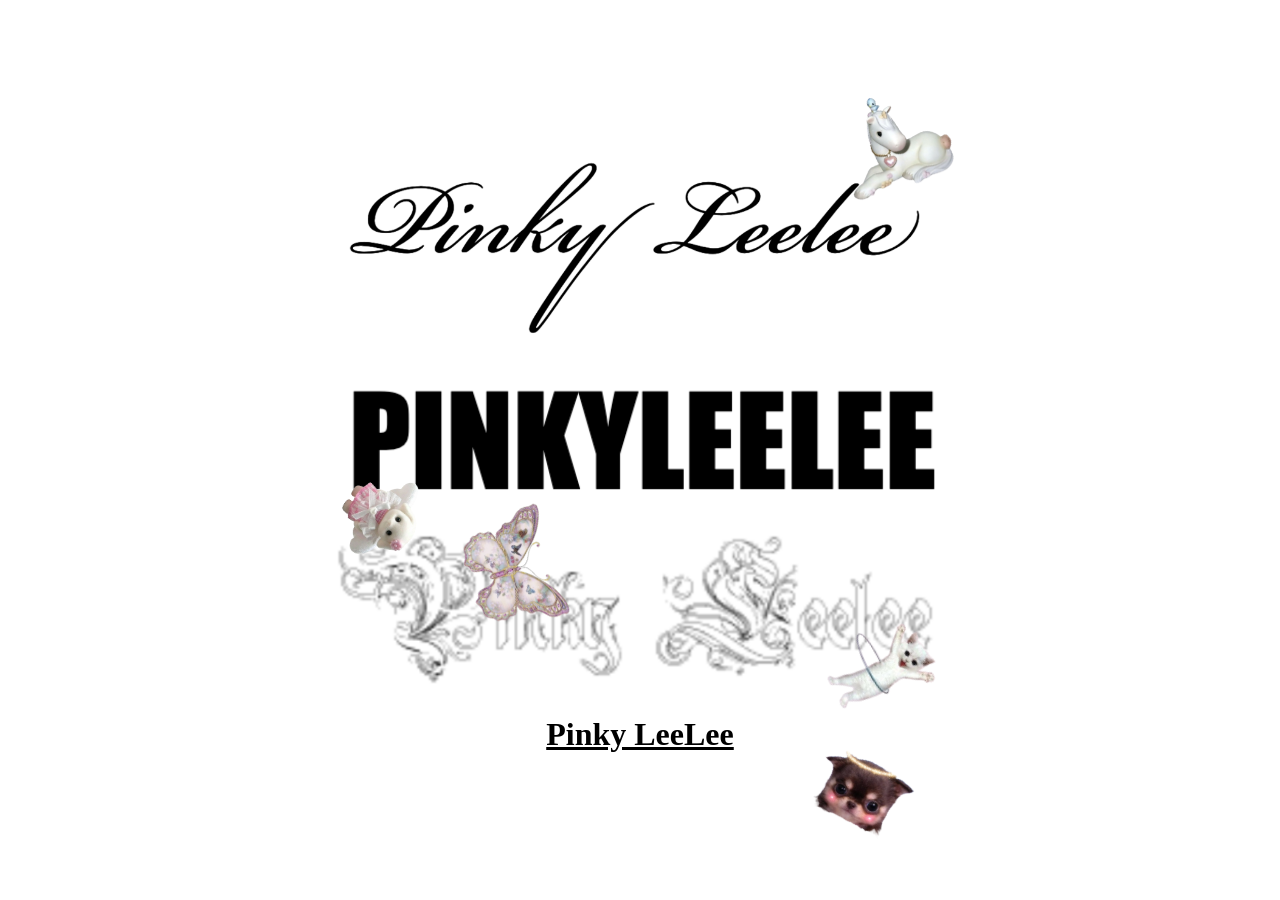
<file: index.html>
<!DOCTYPE html>
<html lang="en">
  <head>
    <meta charset="UTF-8" />
    <meta name="viewport" content="width=device-width, initial-scale=1.0" />
    <title>Pinky Leelee</title>

    <link rel="stylesheet" href="styles.css" />

    <!-- gaming font -->
    <link
      href="https://fonts.googleapis.com/css2?family=Press+Start+2P&display=swap"
      rel="stylesheet"
    />
  </head>

  <body>
    <div class="center">
      <img src="img/font1.png" alt="font1" />

      <a href="#" class="butterfly-wrap">
        <img class="butterflyhover" src="img/font2.png" alt="butterfly" />
      </a>

      <img src="img/font5.png" alt="font5" />
      <h1>Pinky LeeLee</h1>

      <div id="mailBubble" class="hidden">
        <h2 id="email">Email Requested:</h2>
        <form id="emailForm">
          <input type="email" placeholder="enter your email" required />
          <button type="submit">submit</button>
        </form>
      </div>
    </div>

    <!-- floaters -->
    <img src="img/critter.png" class="floater" />
    <img src="img/doghalo.png" class="floater" />
    <img src="img/cat.png" class="floater" />
    <img src="img/pony.png" class="floater" />
    <img src="img/sparkle.png" class="floater" width="60px" />

    <!-- audio -->
    <audio id="song" src="assets/song.m4a" preload="auto"></audio>

    <script>
      const butterfly = document.querySelector(".butterflyhover");
      const bubble = document.getElementById("mailBubble");
      const form = document.getElementById("emailForm");
      const song = document.getElementById("song");

      let stopFloaters = false;
      let isPlaying = false;

      butterfly.addEventListener("click", function (e) {
        e.preventDefault();

        bubble.classList.toggle("hidden");

        if (!isPlaying) {
          song.play();
          isPlaying = true;
        } else {
          song.pause();
          song.currentTime = 0;
          isPlaying = false;
        }
      });

      form.addEventListener("submit", async function (e) {
        e.preventDefault();

        const email = form.querySelector("input").value;

        await fetch(
          "https://script.google.com/macros/s/AKfycbw8Y4j9uWwKcEGT85ZBbosyx1TXMUaHQ0BHkpTkY6PmC9RQ_w1_uvGOR5aJlMlJrmjS/exec",
          {
            method: "POST",
            body: JSON.stringify({ email }),
          }
        );

        form.reset();

        stopFloaters = true;

        document.querySelector(".center").style.opacity = "0";
        bubble.style.opacity = "0";

        const floaters = document.querySelectorAll(".floater");

        floaters.forEach((floater, index) => {
          floater.style.transition = "all 3s ease-in-out";
          floater.style.top = "50%";
          floater.style.left = `calc(50% + ${
            (index - (floaters.length - 1) / 2) * 140
          }px)`;
          floater.style.transform = "translate(-50%, -50%) rotate(0deg)";
        });

        // PINKY + LEELEE APPEAR (clean class version)
        setTimeout(() => {
          const pinky = document.createElement("img");
          const leelee = document.createElement("img");

          pinky.src = "img/pinky.png";
          leelee.src = "img/leelee.png";

          pinky.classList.add("story-character", "pinky");
          leelee.classList.add("story-character");

          pinky.style.left = "10%";
          leelee.style.right = "10%";

          document.body.appendChild(pinky);
          document.body.appendChild(leelee);
        }, 3200);

        // STORY SEQUENCE
        setTimeout(() => {
          document.body.style.background = "#ffd6e8";

          const message = document.createElement("div");
          message.className = "final-message";
          document.body.appendChild(message);

          const text1 = "Pinky Leelee have landed on planet Earth.";
          const text2 =
            "Mission: preserve the magic of friendship through music.";
          const text3 = "Do you want to help them on their mission?";

          function typeFirst(i = 0) {
            if (i < text1.length) {
              message.innerHTML += text1.charAt(i);
              setTimeout(() => typeFirst(i + 1), 40);
            } else {
              setTimeout(() => {
                message.innerHTML = "";
                typeSecond();
              }, 1200);
            }
          }

          function typeSecond(i = 0) {
            if (i < text2.length) {
              message.innerHTML += text2.charAt(i);
              setTimeout(() => typeSecond(i + 1), 40);
            } else {
              setTimeout(() => {
                message.innerHTML = "";
                typeThird();
              }, 1200);
            }
          }

          function typeThird(i = 0) {
            if (i < text3.length) {
              message.innerHTML += text3.charAt(i);
              setTimeout(() => typeThird(i + 1), 40);
            } else {
              setTimeout(() => {
                const buttons = document.createElement("div");
                buttons.className = "choice-buttons";

                const yesBtn = document.createElement("button");
                yesBtn.textContent = "YES";

                const noBtn = document.createElement("button");
                noBtn.textContent = "NO";

                buttons.appendChild(yesBtn);
                buttons.appendChild(noBtn);
                message.appendChild(buttons);

                yesBtn.addEventListener("click", () => {
                  const response = document.createElement("div");
                  response.style.marginTop = "20px";
                  response.style.fontFamily = '"Press Start 2P", monospace';
                  response.style.fontSize = "0.7rem";
                  response.style.color = "#ff69b4";
                  response.style.textAlign = "center";

                  response.innerHTML = "Joy! Joy! We will be in touch shortly.";

                  message.appendChild(response);
                  buttons.remove();
                });

                noBtn.addEventListener("click", () => {
                  const response = document.createElement("div");

                  response.style.marginTop = "20px";
                  response.style.fontFamily = '"Press Start 2P", monospace';
                  response.style.fontSize = "0.7rem";
                  response.style.color = "#ff69b4";
                  response.style.textAlign = "center";

                  response.innerHTML =
                    "Darkness descends, there is nothing left. Click to turn back the clock.";

                  message.appendChild(response);

                  const clock = document.createElement("img");
                  clock.src = "img/clock.png";
                  clock.style.width = "120px";
                  clock.style.display = "block";
                  clock.style.margin = "20px auto";
                  clock.style.cursor = "pointer";

                  message.appendChild(clock);

                  buttons.remove();

                  clock.addEventListener("click", () => {
                    message.innerHTML = "";
                    typeThird();
                  });
                });
              }, 1200);
            }
          }

          typeFirst();
        }, 3500);
      });

      // floaters animation
      const floaters = document.querySelectorAll(".floater");

      function createFloater(floater) {
        let x = Math.random() * (window.innerWidth - 120);
        let y = Math.random() * (window.innerHeight - 120);

        let dx = (Math.random() * 0.2 + 0.05) * (Math.random() < 0.5 ? -1 : 1);
        let dy = (Math.random() * 0.2 + 0.05) * (Math.random() < 0.5 ? -1 : 1);

        let rotation = Math.random() * 360;

        function animate() {
          if (stopFloaters) return;

          x += dx;
          y += dy;

          if (x < 0 || x > window.innerWidth - 120) dx *= -1;
          if (y < 0 || y > window.innerHeight - 120) dy *= -1;

          rotation += 0.2;

          floater.style.transform = `translate(${x}px, ${y}px) rotate(${rotation}deg)`;

          requestAnimationFrame(animate);
        }

        animate();
      }

      floaters.forEach(createFloater);
    </script>
  </body>
</html>
</file>
<file: styles.css>
body {
  margin: 0;
  height: 100vh;
  display: flex;
  justify-content: center;
  align-items: center;
}

h1 {
  text-decoration: underline;
}

.center {
  position: relative;
  text-align: center;
  width: 50%;
}

img {
  width: 100%;
}

.butterflyhover:hover {
  cursor: url("img/butterfly.png"), auto;
  transform: scale(1.05);
  transition: transform 0.2s ease;
}

.butterfly-wrap {
  position: relative;
  display: inline-block;
}

#mailBubble {
  position: fixed;
  right: 40px;
  top: 50%;
  transform: translateY(-50%);
  background: white;
  padding: 10px 14px;
  font-size: 16px;
  white-space: nowrap;
  z-index: 999;
}

.hidden {
  display: none;
}

#email {
  text-decoration: none;
}

#emailForm {
  display: flex;
  flex-direction: column;
  gap: 8px;
}

#emailForm input {
  padding: 6px;
  border: 1px solid pink;
  outline: none;
}

#emailForm button {
  padding: 6px;
  border: none;
  background: pink;
  cursor: pointer;
}

.floater {
  position: fixed;
  width: 120px;
  top: 0;
  left: 0;
  z-index: 999;
  pointer-events: none;
  will-change: transform;
}

/* FINAL MESSAGE BOX */
.final-message {
  position: fixed;
  top: 20%;
  left: 50%;
  transform: translateX(-50%);

  width: 80%;
  max-width: 900px;

  text-align: center;

  font-family: "Press Start 2P", monospace;
  font-size: 1rem;
  line-height: 2;

  color: #ff69b4;

  z-index: 9999;

  /* IMPORTANT FIX: allow clicking buttons */
  pointer-events: auto;

  white-space: pre-wrap;

  background: white;
  padding: 20px 24px;

  border: 3px solid #ff69b4;
  border-radius: 20px;

  box-shadow: 0 0 20px rgba(255, 105, 180, 0.25);
}

/* speech bubble tail */
.final-message::after {
  content: "";
  position: absolute;
  bottom: -15px;
  left: 50%;
  transform: translateX(-50%);

  width: 0;
  height: 0;

  border-left: 15px solid transparent;
  border-right: 15px solid transparent;
  border-top: 15px solid white;
}

/* outline for tail */
.final-message::before {
  content: "";
  position: absolute;
  bottom: -18px;
  left: 50%;
  transform: translateX(-50%);

  width: 0;
  height: 0;

  border-left: 16px solid transparent;
  border-right: 16px solid transparent;
  border-top: 16px solid #ff69b4;
}

/* BUTTONS */
.choice-buttons {
  margin-top: 20px;
  display: flex;
  gap: 12px;
  justify-content: center;
}

.choice-buttons button {
  padding: 10px 16px;
  border: 2px solid #ff69b4;
  background: white;
  color: #ff69b4;
  font-family: "Press Start 2P", monospace;
  font-size: 0.6rem;
  cursor: pointer;
  transition: all 0.2s ease;
}

.choice-buttons button:hover {
  background: #ff69b4;
  color: white;
}

.story-character {
  position: fixed;
  top: 60%;
  transform: translateY(-50%);
  width: 150px;
  z-index: 1000;
  pointer-events: none;
}
.pinky {
  width: 200px; /* bigger than default 150px */
}
</file>
